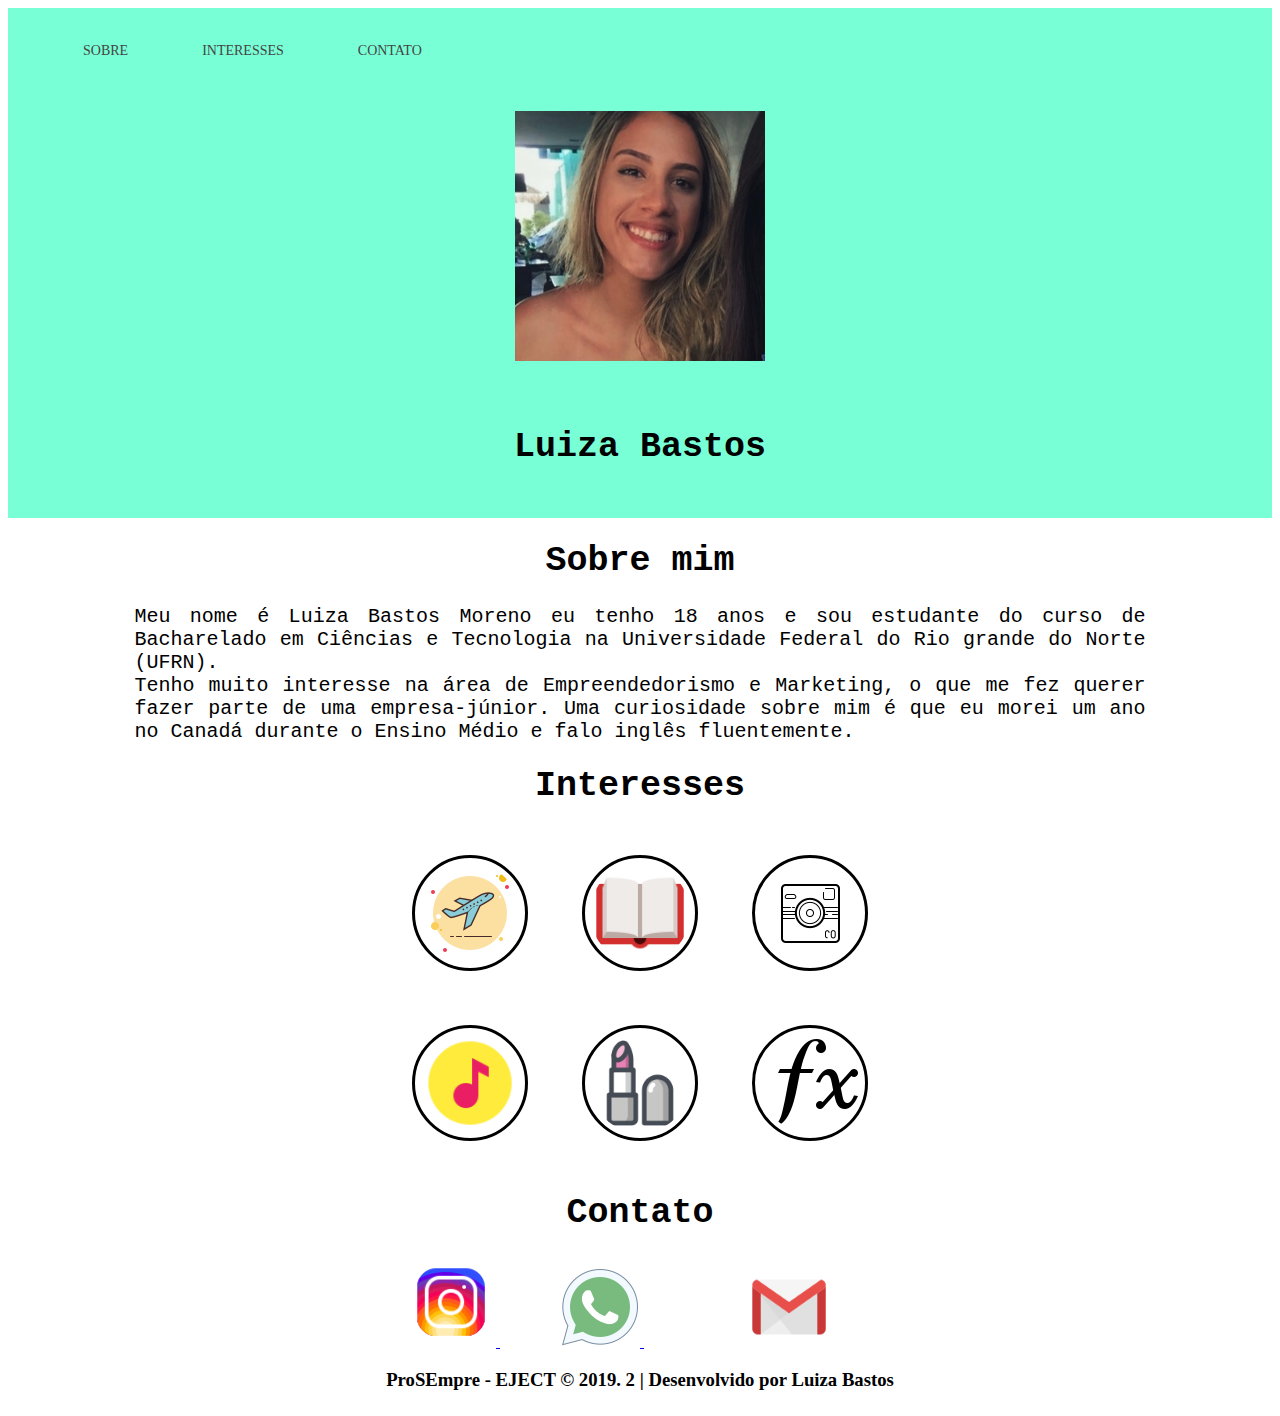
<file: index.html>
<DOCTYPE!HTML>
    <html>
        <head>
            <link href="style.css" type="text/css" 
            rel="stylesheet">
            <title>Meu Perfil</title>
            
        <body>

            <header>
                <div class="container">
                    <nav class="navigation">
                         <ul>
                            <li><a href="#sobre">Sobre</a></li>
                            <li><a href="#interesses">Interesses</a></li>
                            <li><a href="#contato">Contato</a></li>
                        </ul>
                    </nav>
                </div>
                        
                <div class= "banner"> 
                    <img src="foto.jpeg.jpeg" width="250" height="250">
                    <h1> Luiza Bastos</h1>
                </div>
            </header>
            <section class="conteudo">
                <div class="sobre" id="sobre">
                    <h1>Sobre mim</h1>
                    <p> Meu nome é Luiza Bastos Moreno eu tenho 18 anos e sou estudante do curso de
                            Bacharelado em Ciências e Tecnologia na Universidade Federal do Rio grande do 
                            Norte (UFRN).<br> Tenho muito interesse na área de Empreendedorismo e Marketing, o que 
                            me fez querer fazer parte de uma empresa-júnior. Uma curiosidade sobre mim é que
                            eu morei um ano no Canadá durante o Ensino Médio e falo inglês fluentemente.</p>
                </div>
                <div class="interesses" id="interesses">
                    <h1>Interesses</h1>
                    <img src="aviao.png">
                    <img src="livro.png">
                    <img src="foto.png"> 
                    <br>
                    <img src="music.png">
                    <img src="make.png" >
                    <img src="math.png">
                </div>
                <div class="contato" id="contato">
                    <h1>Contato</h1>
                    <a class="insta" target="_blank" href="https://www.instagram.com/luiza.moreno_/?hl=pt-br">
                        <img src="icons8-instagram-96.png" width="90px" height="90px"> 
                    </a>
                    <a class="wpp" target="_blank" href="https://api.whatsapp.com/send?1=pt_BR&phone=5584994702574">
                        <img src="icons8-whatsapp-80.png" width="80px" height="80px"> 
                    </a>
                    <a class="mail" target="_blank" href="mailto:luizabastos23@gmail.com">
                        <img src="icons8-gmail-96.png" width="80px" height="80px"> 
                    </a>
                </div>
            </section>    
            <footer>
                <h3>ProSEmpre - EJECT © 2019. 2 | Desenvolvido por Luiza Bastos</h3>
            </footer>
               
        </body>
    </html>
</file>
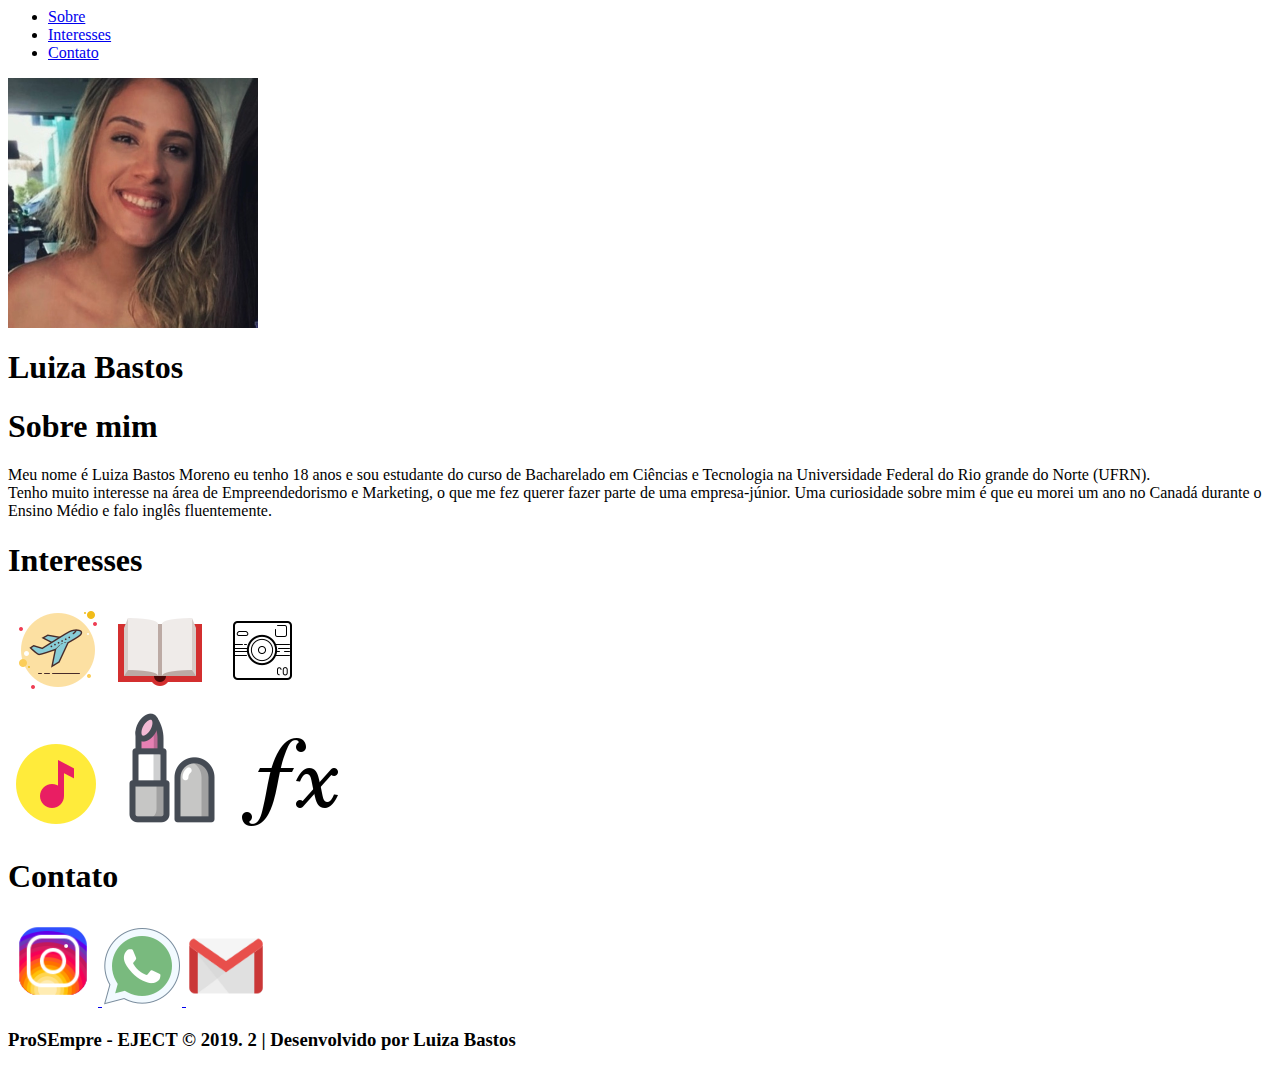
<file: projeto.html.html>
<DOCTYPE!HTML>
    <html>
        <head>
            <link href="C:\Users\epoc fisio\Documents\Git\webpage.github.io/code.css" type="text/css" 
            rel="stylesheet">
            <title>Meu Perfil</title>
            
        <body>

            <header>
                <div class="container">
                    <nav class="navigation">
                         <ul>
                            <li><a href="#sobre">Sobre</a></li>
                            <li><a href="#interesses">Interesses</a></li>
                            <li><a href="#contato">Contato</a></li>
                        </ul>
                    </nav>
                </div>
                        
                <div class= "banner"> 
                    <img src="foto.jpeg.jpeg" width="250" height="250">
                    <h1> Luiza Bastos</h1>
                </div>
            </header>
            <section class="conteudo">
                <div class="sobre" id="sobre">
                    <h1>Sobre mim</h1>
                    <p> Meu nome é Luiza Bastos Moreno eu tenho 18 anos e sou estudante do curso de
                            Bacharelado em Ciências e Tecnologia na Universidade Federal do Rio grande do 
                            Norte (UFRN).<br> Tenho muito interesse na área de Empreendedorismo e Marketing, o que 
                            me fez querer fazer parte de uma empresa-júnior. Uma curiosidade sobre mim é que
                            eu morei um ano no Canadá durante o Ensino Médio e falo inglês fluentemente.</p>
                </div>
                <div class="interesses" id="interesses">
                    <h1>Interesses</h1>
                    <img src="aviao.png">
                    <img src="livro.png">
                    <img src="foto.png"> 
                    <br>
                    <img src="music.png">
                    <img src="make.png" >
                    <img src="math.png">
                </div>
                <div class="contato" id="contato">
                    <h1>Contato</h1>
                    <a class="insta" target="_blank" href="https://www.instagram.com/luiza.moreno_/?hl=pt-br">
                        <img src="icons8-instagram-96.png" width="90px" height="90px"> 
                    </a>
                    <a class="wpp" target="_blank" href="https://api.whatsapp.com/send?1=pt_BR&phone=5584994702574">
                        <img src="icons8-whatsapp-80.png" width="80px" height="80px"> 
                    </a>
                    <a class="mail" target="_blank" href="mailto:luizabastos23@gmail.com">
                        <img src="icons8-gmail-96.png" width="80px" height="80px"> 
                    </a>
                </div>
            </section>    
            <footer>
                <h3>ProSEmpre - EJECT © 2019. 2 | Desenvolvido por Luiza Bastos</h3>
            </footer>
               
        </body>
    </html>
</file>
<file: style.css>
body{
    text-align:center;
    
}

.navigation ul {
   text-align: left;

}
.navigation li {
    display: inline-block;
    margin: 35px;
}
.navigation a{
    color:#444;
    text-transform: uppercase;
    text-decoration: none;
    font-size: 14px;
}
.banner {
    background-image:
    url("https://images.unsplash.com/photo-1566268341558-0f13d719a62b?ixlib=rb-1.2.1&ixid=eyJhcHBfaWQiOjEyMDd9&auto=format&fit=crop&w=1517&q=80");
    background-size: cover;
    width: 100%;
    height: 450px;
}    
.container { 
    width: 100%;
    height: 60px;
    margin: 0 auto;
}
header{
    background-color:  #78ffd6;
}

.banner img{
    border: 3px solid #78ffd6;
    margin: 40px;
}


.interesses img{
    border: 3px solid black;
    border-radius: 100px;
    margin: 25px;
    padding: 5px;
    height: 100px;
    width: 100px;
}

}
.insta {
    margin: 60px;
}
.wpp{
    margin: 60px;
}
.mail{
    margin: 45px;
}

p{
    font-family: 'Space Mono', monospace;
    font-size: 20px;
    text-align: justify;
    margin-left: 10%;
    margin-right: 10%;

}
h1{
    font-family:'Space Mono', monospace;
    font-size: 35px;
    font-weight: 700;
}
.conteudo{
    background-image: 
    url("https://images.unsplash.com/photo-1566268341558-0f13d719a62b?ixlib=rb-1.2.1&ixid=eyJhcHBfaWQiOjEyMDd9&auto=format&fit=crop&w=1517&q=80");
    
}
</file>
